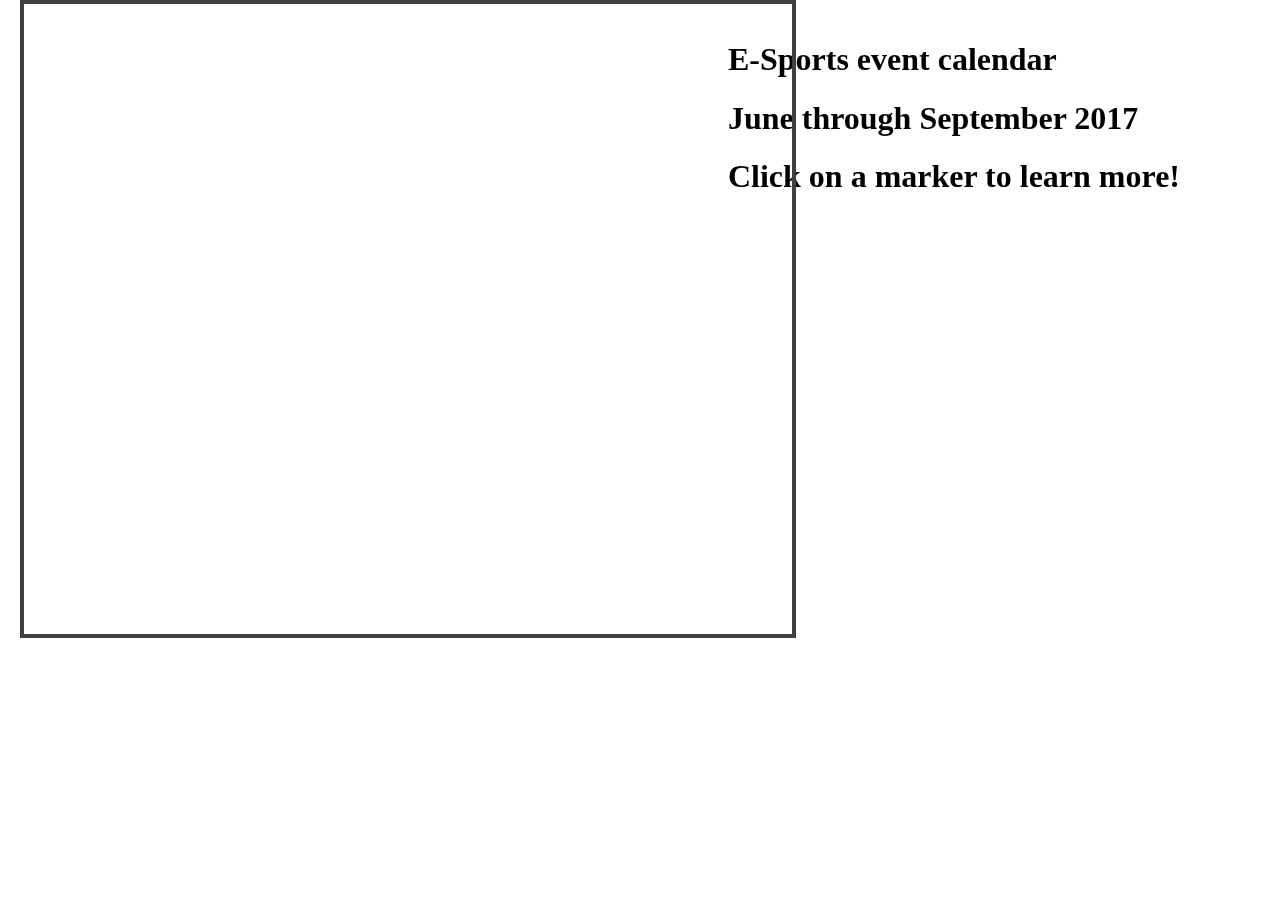
<file: mapbox1.html>
<!DOCTYPE html>
<html>
<head>
    <meta charset='utf-8' />
    <title></title>
    <meta name='viewport' content='initial-scale=1,maximum-scale=1,user-scalable=no' />
    <script src='https://api.tiles.mapbox.com/mapbox-gl-js/v0.38.0/mapbox-gl.js'></script>
    <link href='https://api.tiles.mapbox.com/mapbox-gl-js/v0.38.0/mapbox-gl.css' rel='stylesheet' />
    <style>
        body { 
            margin:20px; 
            padding:0px; 
        }
        #map { 
            position:absolute; 
            top:0; 
            bottom:0; 
            height:70%;
            width:60%;
            border:4px solid #404040;
        }
        .marker {
            /*background-image: url('http://www.iconsdb.com/icons/preview/orange/map-marker-2-xxl.png');*/
            background-image: url('https://cdn1.iconfinder.com/data/icons/Map-Markers-Icons-Demo-PNG/256/Map-Marker-Flag--Left-Pink.png');
            /*background-image: url('https://cdn3.iconfinder.com/data/icons/map-markers-2/512/marker_2-256.png');*/
            background-size: cover;
            width: 50px;
            height: 50px;
            /*border-radius: 50%;*/
            cursor: pointer;
        }

        .mapboxgl-popup {
            max-width: 320px;
            height:auto;
            font-size:20px;
        }
        .mapInfo{
            position:fixed;
            right:100px;
        }
    </style>
</head>
<body>

    <div class="mapInfo">
        <h1>E-Sports event calendar</h1>
        <h1>June through September 2017</h1>
        <h1>Click on a marker to learn more!</h1>
     </div>

    <div id='map'></div>

    <script>
        mapboxgl.accessToken = 'pk.eyJ1IjoiZGdhYmFpIiwiYSI6ImNqNDNweGx1dDA3NG0zM243MGQzNzQ0bWcifQ.8Auku3GqYC_xjQFCYBtEMg';
        var map = new mapboxgl.Map({
    container: 'map', // container id
    style: 'mapbox://styles/mapbox/streets-v9',
    center: [-101.54, 39.58], // starting position
    zoom: 3 // starting zoom

});

// Add zoom and rotation controls to the map.
map.addControl(new mapboxgl.NavigationControl());

var cities = [
    {
        "name": "Atlanta GA",
        "lat": 33.775,
        "lng": -84.382,
        "description": "Terminus Conferece, " + "June 22nd - 25th, " + "https://terminusevent.com/"
    },
    {
        "name": "Minneapolis MN",
        "lat": 44.978,
        "lng":  -93.269,
        "description": "2D Con, " + "August 11 - 13th, " + "https://www.2dcon.net/"
    },
    {
        "name": "Indianapolis IN",
        "lat": 39.768,
        "lng": -86.158,
        "description": "Gen Con 50, " + "August 17 - 20th, " + "http://www.gencon.com/"
    },
     {
        "name": "Austin TX",
        "lat": 30.267,
        "lng": -97.743,
        "description": "Rooster Teeth Expo," + " July 7th - 9th," + " http://www.rtxaustin.com/"
    },
    {
        "name":"San Jose CA",
        "lat": 37.338,
        "lng": -121.886,
        "description": "Realities 360 Conference, " + " July 26th - 28th, " + "https://www.elearningguild.com/realities360/content/4900/2017-realities360-conference--home/?utm_campaign=r17se&utm_medium=social&utm_source=linkedin-arvrvw"
    },
    {
        "name":"New York NY",
        "lat": 40.712,
        "lng": -74.005,
        "description": "Games for Change, " + "July 31st - August 2nd, " + "http://festival.gamesforchange.org/"
    },
    {
        "name":"Orlando FL",
        "lat": 28.538,
        "lng": -81.379,
        "description": "Orlando Interactive Experience, " + "August 27th - August 30th, " + "http://www.orlandoix.com/"
    },
     {
        "name":"Fiarfax, VA",
        "lat": 38.846,
        "lng": -77.306,
        "description": "Serious Play Conferece, " + "July 18th-20th, " + "http://seriousplayconf.com/"
    },
    {
        "name": "San Francisco CA",
        "lat": 37.929,
        "lng": -122.430,
        "description": "VR Connects San Francisco, " + "June 27th-28th, " + "http://www.vr-connects.com/sanfrancisco/"
    },
    {   
        "name":"Memphis TN",
        "lat": 35.152,
        "lng": -90.052,
        "description": "Mid-South Indie Game Expo, " + "July 22nd, " + "http://www.midsouthigx.com/"
    }
];

console.log(cities);

var newArray = ["i","o",2,3,4,5,6,7,8,9];

for (item in newArray){
    console.log(newArray[item]);
}

for (city in cities){
    console.log(cities[city]["name"]);    
    var popup = new mapboxgl.Popup({offset: 50})
        .setText(cities[city]["description"]);
    var el = document.createElement('div');
    el.className = 'marker';
    new mapboxgl.Marker(el, {offset:[-25, -50]})
        .setLngLat([cities[city]["lng"], cities[city]["lat"]])
        .setPopup(popup) // sets a popup on this marker
        .addTo(map);

}

/*// create the popups
var popup2 = new mapboxgl.Popup({offset: 25})
.setText('Memphis what what');

var popup = new mapboxgl.Popup({offset: 25})
.setText('This is Atlanta');

// create DOM element for the marker
var el = document.createElement('div');
el.id = 'marker';

console.log(el);

// create the marker
new mapboxgl.Marker(el, {offset:[-25, -25]})
.setLngLat([-84.382, 33.775])
    .setPopup(popup) // sets a popup on this marker
    .addTo(map);

    new mapboxgl.Marker(el, {offset:[-25, -25]})
    .setLngLat([-90.052, 35.152])
    .setPopup(popup2) // sets a popup on this marker
    .addTo(map);    */
</script>

</body>
</html>
</file>
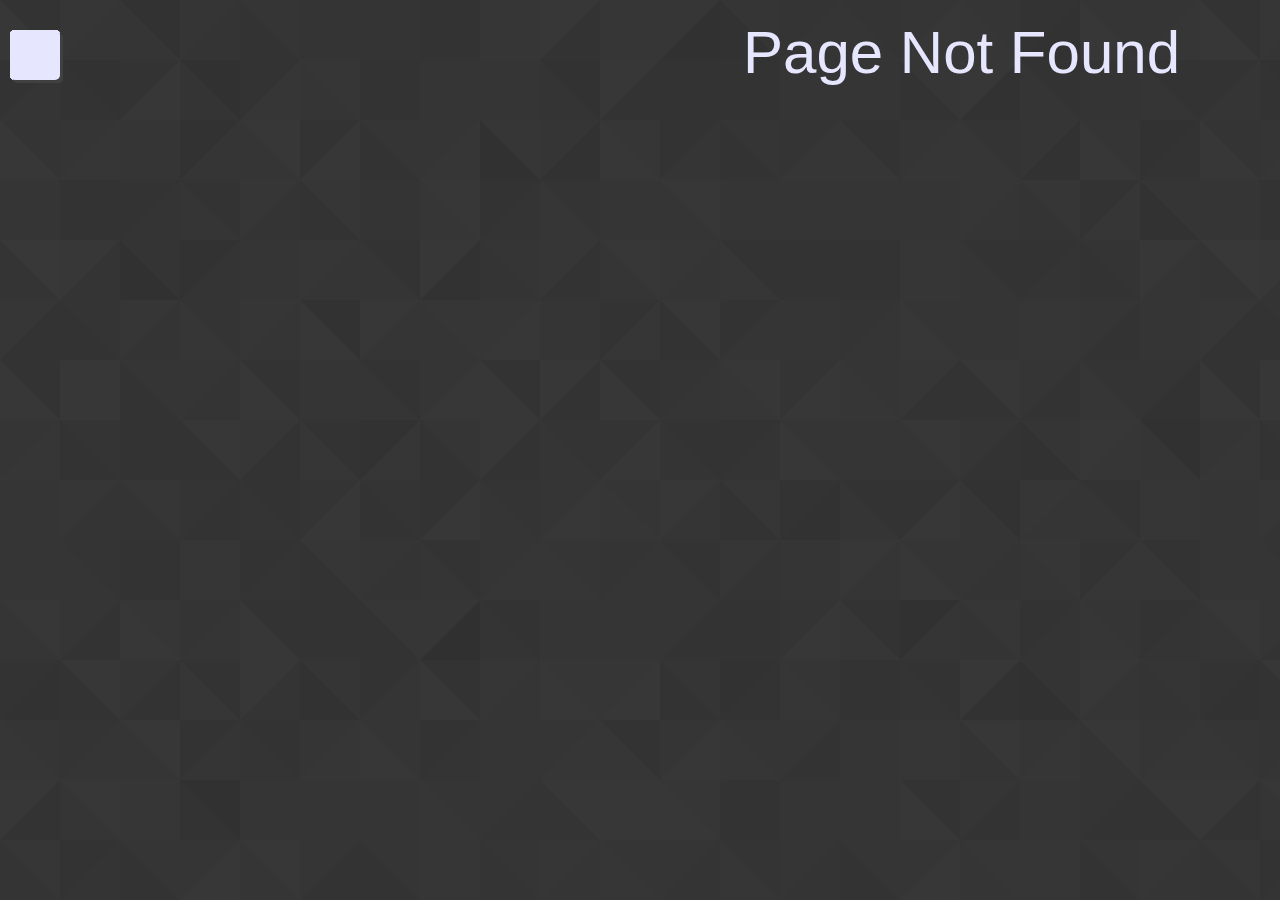
<file: shrink.html>
<!DOCTYPE html>
<html>
<head>
	<script type="text/javascript" src="https://code.jquery.com/jquery-3.2.1.min.js"></script>
	<script type="text/javascript" src="https://maxcdn.bootstrapcdn.com/bootstrap/3.3.7/js/bootstrap.min.js"></script>
	<link rel="stylesheet" type="text/css" href="https://maxcdn.bootstrapcdn.com/bootstrap/3.3.7/css/bootstrap.min.css">
	<title>404 Animation</title>
</head>
<body>
	
	
	<div id="one"></div>
	<div id="two"></div>
	<div id="three"></div>
	<div id="four"></div>
	<div id="five"></div>
	<div id="six"></div>
	<div id="seven"></div>
	<div id="eight"></div>
	<div id="nine"></div>
	<div id="ten"></div>
	<div id="eleven"></div>
	<div id="twelve"></div>
	<div id="thirteen"></div>
	<div id="fourteen"></div>
	<div id="fifteen"></div>
	<div id="sixteen"></div>
	<div id="seventeen"></div>
	<div id="eighteen"></div>
	<div id="nineteen"></div>
	<div id="twenty"></div>
	<div id="twentyone"></div>
	<div id="twentytwo"></div>
	<div id="twentythree"></div>
	<div id="twentyfour"></div>
	<div id="twentyfive"></div>
	<div id="twentysix"></div>
	<div id="twentyseven"></div>
	<div id="twentyeight"></div>
	<div id="twentynine"></div>
	<div id="thirty"></div>

	<h1>Page Not Found</h1>


	<style>
		body {
			background-image: url(assets/images/footer_lodyas.png);
			/*background-color:black;*/
		}

		h1 {
			position:relative;
			color:#e6e6ff;
			text-align:right;
			right:100px;
			font-size:60px;
			animation-delay:5;
			animation-duration:0.5s;
			animation-iteration-count:1;
			animation-name: boop;
		}

		/*@keyframes boop {
			0% {opacity:1;color:#ffcccc;}
			50% {color:#ccccff;}
			100% {opacity:0;color:#ccffff;}
		}*/

		div {
			width: 50px;
			height: 50px;
			position:fixed;
			margin:10px;
			border-radius: 5px;
			box-shadow:3px 3px #404040;
			background-color: #e6e6ff;
			animation-duration:1.5s;
			/*animation-direction:alternate;*/
			animation-iteration-count:1;
			/*animation-play-state:running;*/
			animation-fill-mode: forwards; 
		}

		#one {
			animation-delay: 0.15s;
			animation-name: one;
		}
		#two {
			animation-delay: 0.3s;
			animation-name: two;
		}
		#three {
			animation-delay:0.45s;
			animation-name: three;
		}
		#four {
			animation-delay: 0.6s;
			animation-name: four;
		}
		#five {
			animation-delay: 0.75s;
			animation-name: five;
		}

		#six {
			animation-delay: 0.9s;
			animation-name: six;
		}
		#seven {
			animation-delay: 1.05s;
			animation-name: seven;
		}
		#eight {
			animation-delay: 1.2s;
			animation-name: eight;
		}
		#nine {
			animation-delay: 1.35s;
			animation-name: nine;
		}
		#ten {
			animation-delay: 1.5s;
			animation-name: ten;
		}
		#eleven {
			animation-delay: 1.65s;
			animation-name: eleven;
		}
		#twelve {
			animation-delay: 1.8s;
			animation-name: twelve;
		}
		#thirteen {
			animation-delay: 1.95s;
			animation-name: thirteen;
		}
		#fourteen {
			animation-delay: 2.1s;
			animation-name: fourteen;
		}
		#fifteen {
			animation-delay: 2.25s;
			animation-name: fifteen;
		}

		#sixteen {
			animation-delay: 2.4s;
			animation-name: sixteen;
		}
		#seventeen {
			animation-delay: 2.55s;
			animation-name: seventeen;
		}
		#eighteen {
			animation-delay: 2.7s;
			animation-name: eighteen;
		}
		#nineteen {
			animation-delay: 2.85s;
			animation-name: nineteen;
		}
		#twenty {
			animation-delay: 3s;
			animation-name: twenty;
		}

		#twentyone {
			animation-delay: 3.15s;
			animation-name: twentyone;
		}
		#twentytwo {
			animation-delay: 3.3s;
			animation-name: twentytwo;
		}
		#twentythree {
			animation-delay: 3.45s;
			animation-name: twentythree;
		}
		#twentyfour {
			animation-delay: 3.6s;
			animation-name: twentyfour;
		}
		#twentyfive {
			animation-delay: 3.75s;
			animation-name: twentyfive;
		}

		#twentysix {
			animation-delay: 3.9s;
			animation-name: twentysix;
		}
		#twentyseven {
			animation-delay: 4.05s;
			animation-name: twentyseven;
		}
		#twentyeight {
			animation-delay: 4.2s;
			animation-name: twentyeight;
		}
		#twentynine {
			animation-delay: 4.35s;
			animation-name: twentynine;
		}
		#thirty {
			animation-delay: 4.5s;
			animation-name: thirty;
		}
		/*right*/
		@keyframes one {
			0% {background-color:#ffcccc;left:0px;top:200px;}
			50% {background-color:#ccccff;border-radius:20px;width:20px;height: 20px;}
			100% {background-color:#ccffff;left:300px;top:200px;}
			
		}
		/*down*/
		@keyframes two {
			0% {background-color:#ffcccc;left:420px;top:0px;}
			50% {background-color:#ccccff;border-radius:20px;width:20px;height: 20px;}
			100% {background-color:#ccffff;left:420px;top:200px;}
		}
		/*up*/
		@keyframes three {
			0% {background-color:#ffcccc;left:600px;top:1000px;}
			50% {background-color:#ccccff;border-radius:20px;width:20px;height: 20px;}
			100% {background-color:#ccffff;left:600px;top:200px;}
		}
		/*left*/
		@keyframes four {
			0% {background-color:#ffcccc;left:1000px;top:200px;}
			50% {background-color:#ccccff;border-radius:20px;width:20px;height: 20px;}
			100% {background-color:#ccffff;left:660px;top:200px;}
		}
		/*right*/
		@keyframes five {
			0% {background-color:#ffcccc;left:0px;top:200px;}
			50% {background-color:#ccccff;border-radius:20px;width:20px;height: 20px;}
			100% {background-color:#ccffff;left:720px;top:200px;}
		}
		
		/*down*/
		@keyframes six {
			0% {background-color:#ffcccc;left:900px;top:0px;}
			50% {background-color:#ccccff;border-radius:20px;width:20px;height: 20px;}
			100% {background-color:#ccffff;left:900px;top:200px;}
		}
		/*up*/
		@keyframes seven {
			0% {background-color:#ffcccc;left:1020px;top:1000px;}
			50% {background-color:#ccccff;border-radius:20px;width:20px;height: 20px;}
			100% {background-color:#ccffff;left:1020px;top:200px;}
		}
		/*left*/
		@keyframes eight {
			0% {background-color:#ffcccc;left:1000px;top:270px;}
			50% {background-color:#ccccff;border-radius:20px;width:20px;height: 20px;}
			100% {background-color:#ccffff;left:300px;top:270px;}
		}
		/*right*/
		@keyframes nine {
			0% {background-color:#ffcccc;left:0px;top:270px;}
			50% {background-color:#ccccff;border-radius:20px;width:20px;height: 20px;}
			100% {background-color:#ccffff;left:420px;top:270px;}
		}
		/*down*/
		@keyframes ten {
			0% {background-color:#ffcccc;left:600px;top:0px;}
			50% {background-color:#ccccff;border-radius:20px;width:20px;height: 20px;}
			100% {background-color:#ccffff;left:600px;top:270px;}
		}
		/*up*/
		@keyframes eleven {
			0% {background-color:#ffcccc;left:720px;top:1000px;}
			50% {background-color:#ccccff;border-radius:20px;width:20px;height: 20px;}
			100% {background-color:#ccffff;left:720px;top:270px;}
		}
		/*left*/
		@keyframes twelve {
			0% {background-color:#ffcccc;left:1000px;top:270px;}
			50% {background-color:#ccccff;border-radius:20px;width:20px;height: 20px;}
			100% {background-color:#ccffff;left:900px;top:270px;}
		}
		/*right*/
		@keyframes thirteen {
			0% {background-color:#ffcccc;left:0px;top:270px;}
			50% {background-color:#ccccff;border-radius:20px;width:20px;height: 20px;}
			100% {background-color:#ccffff;left:1020px;top:270px;}
		}
		/*down*/
		@keyframes fourteen {
			0% {background-color:#ffcccc;left:300px;top:0px;}
			50% {background-color:#ccccff;border-radius:20px;width:20px;height: 20px;}
			100% {background-color:#ccffff;left:300px;top:340px;}
		}
		/*up*/
		@keyframes fifteen {
			0% {background-color:#ffcccc;left:360px;top:1000px;}
			50% {background-color:#ccccff;border-radius:20px;width:20px;height: 20px;}
			100% {background-color:#ccffff;left:360px;top:340px;}
		}
		/*left*/
		@keyframes sixteen {
			0% {background-color:#ffcccc;left:1000px;top:340px;}
			50% {background-color:#ccccff;border-radius:20px;width:20px;height: 20px;}
			100% {background-color:#ccffff;left:420px;top:340px;}
		}
		/*right*/
		@keyframes seventeen {
			0% {background-color:#ffcccc;left:0px;top:340px;}
			50% {background-color:#ccccff;border-radius:20px;width:20px;height: 20px;}
			100% {background-color:#ccffff;left:600px;top:340px;}
		}
		/*down*/
		@keyframes eighteen {
			0% {background-color:#ffcccc;left:720px;top:0px;}
			50% {background-color:#ccccff;border-radius:20px;width:20px;height: 20px;}
			100% {background-color:#ccffff;left:720px;top:340px;}
		}
		/*up*/
		@keyframes nineteen {
			0% {background-color:#ffcccc;left:900px;top:1000px;}
			50% {background-color:#ccccff;border-radius:20px;width:20px;height: 20px;}
			100% {background-color:#ccffff;left:900px;top:340px;}
		}
		/*left*/
		@keyframes twenty {
			0% {background-color:#ffcccc;left:1000px;top:340px;}
			50% {background-color:#ccccff;border-radius:20px;width:20px;height: 20px;}
			100% {background-color:#ccffff;left:960px;top:340px;}
		}
		/*right*/
		@keyframes twentyone {
			0% {background-color:#ffcccc;left:0px;top:340px;}
			50% {background-color:#ccccff;border-radius:20px;width:20px;height: 20px;}
			100% {background-color:#ccffff;left:1020px;top:340px;}
		}
		/*down*/
		@keyframes twentytwo {
			0% {background-color:#ffcccc;left:420px;top:0px;}
			50% {background-color:#ccccff;border-radius:20px;width:20px;height: 20px;}
			100% {background-color:#ccffff;left:420px;top:410px;}
		}
		/*up*/
		@keyframes twentythree {
			0% {background-color:#ffcccc;left:600px;top:1000px;}
			50% {background-color:#ccccff;border-radius:20px;width:20px;height: 20px;}
			100% {background-color:#ccffff;left:600px;top:410px;}
		}
		/*left*/
		@keyframes twentyfour {
			0% {background-color:#ffcccc;left:1000px;top:410px;}
			50% {background-color:#ccccff;border-radius:20px;width:20px;height: 20px;}
			100% {background-color:#ccffff;left:720px;top:410px;}
		}
		/*right*/
		@keyframes twentyfive {
			0% {background-color:#ffcccc;left:0px;top:410px;}
			50% {background-color:#ccccff;border-radius:20px;width:20px;height: 20px;}
			100% {background-color:#ccffff;left:1020px;top:410px;}
		}
		/*down*/
		@keyframes twentysix {
			0% {background-color:#ffcccc;left:420px;top:0px;}
			50% {background-color:#ccccff;border-radius:20px;width:20px;height: 20px;}
			100% {background-color:#ccffff;left:420px;top:480px;}
		}
		/*up*/
		@keyframes twentyseven {
			0% {background-color:#ffcccc;left:600px;top:1000px;}
			50% {background-color:#ccccff;border-radius:20px;width:20px;height: 20px;}
			100% {background-color:#ccffff;left:600px;top:480px;}
		}
		/*left*/
		@keyframes twentyeight {
			0% {background-color:#ffcccc;left:1000px;top:480px;}
			50% {background-color:#ccccff;border-radius:20px;width:20px;height: 20px;}
			100% {background-color:#ccffff;left:660px;top:480px;}
		}
		/*right*/
		@keyframes twentynine {
			0% {background-color:#ffcccc;left:0px;top:480px;}
			50% {background-color:#ccccff;border-radius:20px;width:20px;height: 20px;}
			100% {background-color:#ccffff;left:720px;top:480px;}
		}
		/*down*/
		@keyframes thirty {
			0% {background-color:#ffcccc;left:1020px;top:0px;}
			50% {background-color:#ccccff;border-radius:20px;width:20px;height: 20px;}
			100% {background-color:#ccffff;left:1020px;top:480px;}
		}

		

	</style>

	<script>
	var one = document.getElementById("one");
	one.addEventListener("click", function(){
		console.log("animation is hard");

	});
	</script>

</body>
</html>
</file>
